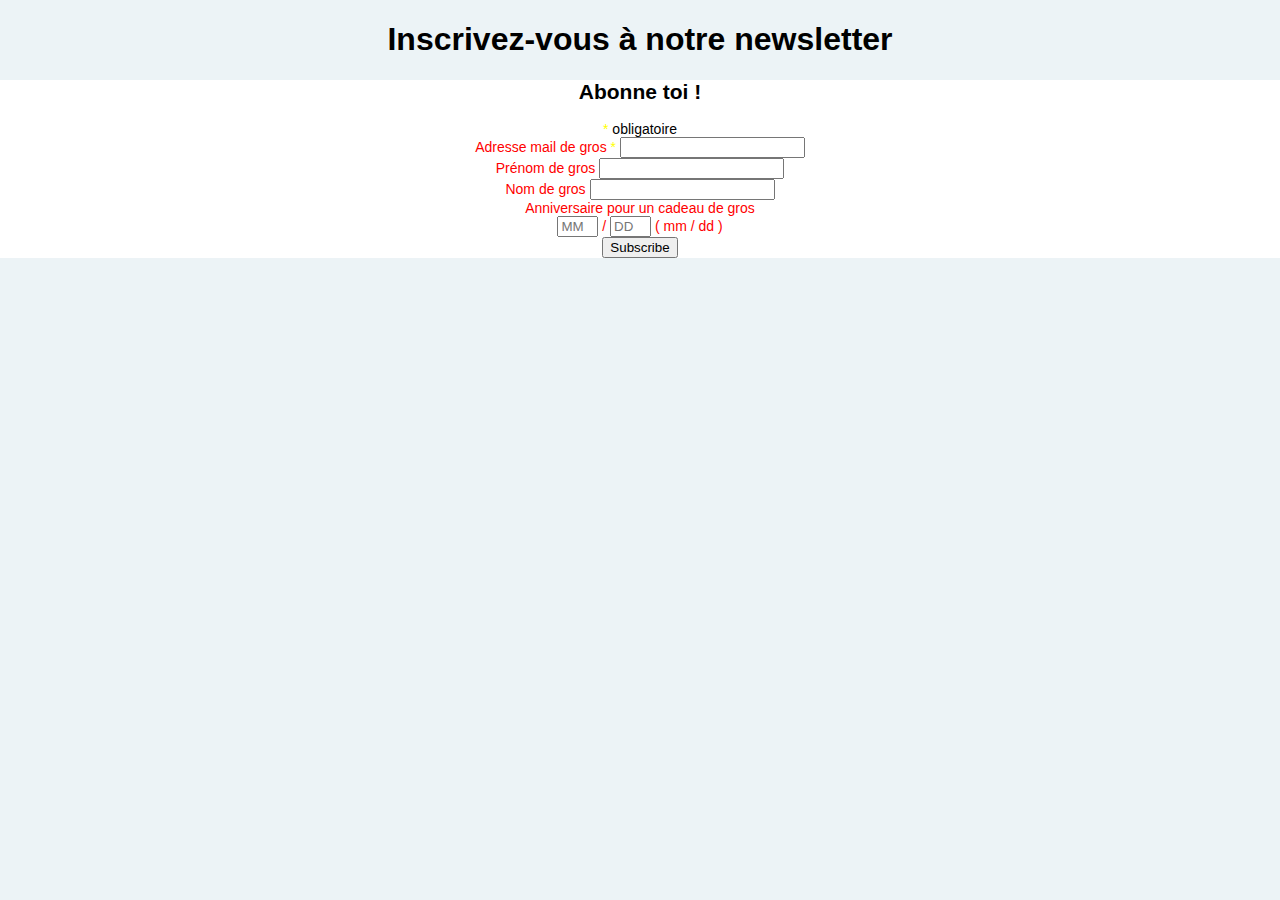
<file: p1.html>
<!DOCTYPE html>
<html>







<head>
	<meta charset="utf-8">
	<title></title>
	<link rel="stylesheet" type="text/css" href="style.css">
</head>






<body>
	<h1 class="newsletter">Inscrivez-vous à notre newsletter</h1>


<!-- Begin Mailchimp Signup Form -->
<link href="https://cdn-images.mailchimp.com/embedcode/classic-10_7.css" rel="stylesheet" type="text/css">
<style type="text/css">
  #mc_embed_signup{background:#fff; clear:left; font:14px Helvetica,Arial,sans-serif; }
  /* Add your own Mailchimp form style overrides in your site stylesheet or in this style block.
     We recommend moving this block and the preceding CSS link to the HEAD of your HTML file. */
</style>
<div id="mc_embed_signup">
<form action="https://efap.us20.list-manage.com/subscribe/post?u=b8004a79159517bb59aeab90b&amp;id=1907eeb0d6" method="post" id="mc-embedded-subscribe-form" name="mc-embedded-subscribe-form" class="validate" target="_blank" novalidate>
    <div id="mc_embed_signup_scroll">
  <h2>Abonne toi !</h2>
<div class="indicates-required"><span class="asterisk">*</span> obligatoire</div>
<div class="mc-field-group">
  <label for="mce-EMAIL">Adresse mail de gros  <span class="asterisk">*</span>
</label>
  <input type="email" value="" name="EMAIL" class="required email" id="mce-EMAIL">
</div>
<div class="mc-field-group">
  <label for="mce-FNAME">Prénom de gros </label>
  <input type="text" value="" name="FNAME" class="" id="mce-FNAME">
</div>
<div class="mc-field-group">
  <label for="mce-LNAME">Nom de gros </label>
  <input type="text" value="" name="LNAME" class="" id="mce-LNAME">
</div>
<div class="mc-field-group size1of2">
  <label for="mce-BIRTHDAY-month">Anniversaire pour un cadeau de gros </label>
  <div class="datefield">
    <span class="subfield monthfield"><input class="birthday " type="text" pattern="[0-9]*" value="" placeholder="MM" size="2" maxlength="2" name="BIRTHDAY[month]" id="mce-BIRTHDAY-month"></span> / 
    <span class="subfield dayfield"><input class="birthday " type="text" pattern="[0-9]*" value="" placeholder="DD" size="2" maxlength="2" name="BIRTHDAY[day]" id="mce-BIRTHDAY-day"></span> 
    <span class="small-meta nowrap">( mm / dd )</span>
  </div>
</div>  <div id="mce-responses" class="clear">
    <div class="response" id="mce-error-response" style="display:none"></div>
    <div class="response" id="mce-success-response" style="display:none"></div>
  </div>    <!-- real people should not fill this in and expect good things - do not remove this or risk form bot signups-->
    <div style="position: absolute; left: -5000px;" aria-hidden="true"><input type="text" name="b_b8004a79159517bb59aeab90b_1907eeb0d6" tabindex="-1" value=""></div>
    <div class="clear"><input type="submit" value="Subscribe" name="subscribe" id="mc-embedded-subscribe" class="button"></div>
    </div>
</form>
</div>


</body>
</html>
</file>
<file: style.css>
body {
	margin: 0;
	padding: 0;
	font-family: arial;
	color: white;
	background: black;
	text-align: center;
	background: background: #000000;  /* fallback for old browsers */
background: -webkit-linear-gradient(to right, #e74c3c, #000000);  /* Chrome 10-25, Safari 5.1-6 */
background: linear-gradient(to right, #e74c3c, #000000); /* W3C, IE 10+/ Edge, Firefox 16+, Chrome 26+, Opera 12+, Safari 7+ */
}

.navbarfont {
  display: flex;
  width: 100%;
  background: white;
  height: 85px;
}

.navbar {
	display: flex;
	justify-content: space-between;
	align-items: center;
	background: white;
  position: fixed;
  width: 100%;
}

.banner {
  background-size: cover;
  background-position: center;
  padding: 150px 0;
}

.banner h1 {
  margin: 0;
  color: white;
  text-shadow: 1px 1px 3px rgba(0,0,0,0.2);
  font-size: 32px;
  font-weight: bold;
}

.banner p {
  font-size: 20px;
  color: white;
  opacity: .7;
  text-shadow: 1px 1px 3px rgba(0,0,0,0.2);
}

.footer {
  background: #F4F4F4;
  display: flex;
  align-items: center;
  justify-content: space-between;
  height: 100px;
  padding: 0px 50px;
  color: grey;
}
.footer-links {
  display: flex;
  align-items: center;
  justify-content: center;
}
.footer-links a {
  color: black;
  opacity: 0.15;
  text-decoration: none;
  font-size: 24px;
  padding: 0px 10px;
  justify-content: center;
}
.footer-links a:hover {
  opacity: 1;
}
.footer .fa-heart {
  color: grey;
}

.logo {
	height: 70px;
}

.links {
	width: 50%;
	display: flex;
	justify-content: space-around;
}

.link {
	background: white;
	color: black;
}

.icon1{
	color: red;
	font-size: 50px;
}


body {
    margin: 0;
    background: #ECF3F6;
}


.card_container {
    width: 100%;
    height: 50vh;
    display: flex;
    align-items: center;
    justify-content: center;
}

.card {
    display: flex;
    align-items: center;
    justify-content: center;
    width: 20em;
    height: 60%;
    background: #ffdd7b;
    -webkit-box-shadow: 0px 3px 26px -6px rgba(0,0,0,0.5);
    -moz-box-shadow: 0px 3px 26px -6px rgba(0,0,0,0.5);
    box-shadow: 0px 3px 26px -6px rgba(0,0,0,0.5);
    margin: 2em;
}

.card>p {
    font-size: 2em;
    margin: 0;
}

footer {
    width: 100%;
    height: 30vh;
    background: #1B7B57;
    display: flex;  
    align-items: center;
    justify-content: center;
}

footer>p {
    font-size: 2em;
}

.wrapper{
  display: flex;
 align-items: center;
 justify-content: space-between;
}


.burgerSVG {
  display: flex;
  width: 180%;
  height: 100%;
  justify-content: flex-end;
}


.burger {
  justify-content: flex-start;
}

.histoire {
  color: black;
  margin: 100px;
  background: #ffdd7b;
  height: 300px;
  width: 500px;
      -webkit-box-shadow: 0px 3px 26px -6px rgba(0,0,0,0.5);
    -moz-box-shadow: 0px 3px 26px -6px rgba(0,0,0,0.5);
    box-shadow: 0px 3px 26px -6px rgba(0,0,0,0.5);
}

.histoire>p {
  font-size: 2em;
    margin: 0;
}

.histroie>p {
  font-size: 1em;
    margin: 0px;
}

.newsletter {
  color: black;
}

.asterisk {
  color: yellow;
}

.mc-field-group {
  color: red;
}

#mc_embed_signup {
  color: black;
}
</file>
